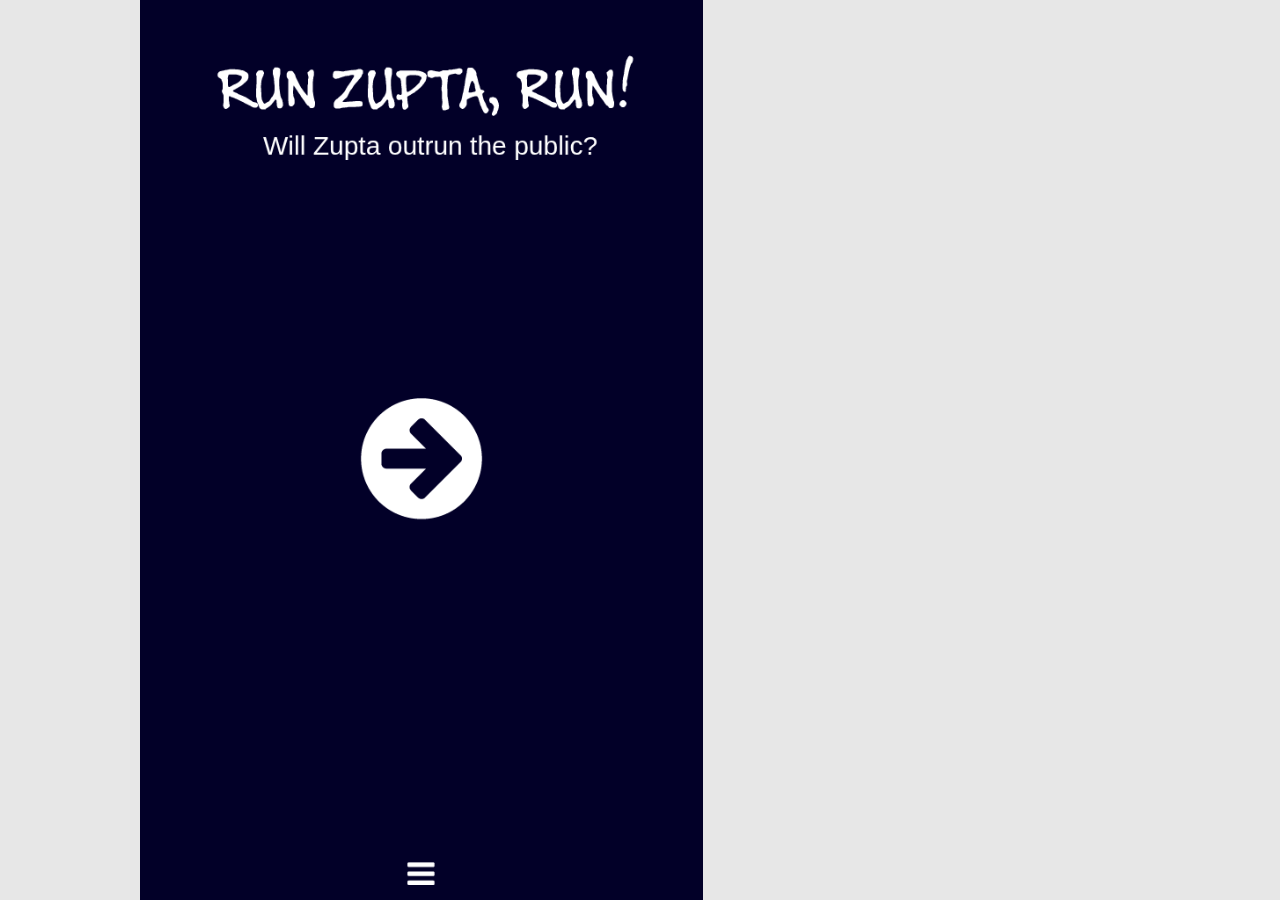
<file: Flappy Bird Clone.html>
<!DOCTYPE html>
<html><head>
<meta http-equiv="content-type" content="text/html; charset=UTF-8">
    <title> Lessmilk Game: Flappy Bird Clone </title>
    <meta charset="utf-8">
<link rel="shortcut icon" type="image/x-icon" href="http://www.lessmilk.com/img/favicon.ico">
<link rel="stylesheet" href="./css/style.css">
<meta name="viewport" content="initial-scale=1.0">

<meta name="viewport" content="initial-scale=1.0">

    <script type="text/javascript" src="./js/phaser.js"></script>
    <script type="text/javascript" src="./js/main.js"></script>

<style> 
* {
    margin: 0;
    padding: 0;
}
</style> 
 </head>

  <body data-link64watched="1" class="game">

    <!--<h1>Lessmilk Game: Flappy Bird Clone</h1>-->
    

    <div id="gameDiv"></div>



    <!--<p>Learn how to make this game with a tutorial <a href="/tutorial/flappy-bird-1">here</a></p>-->

</body></html>
</file>
<file: css/style.css>
/* GENERAL */

canvas
{
	margin:0 !important;
}
	

* {
	margin: 0;
	padding: 0;
	box-sizing: border-box;
}

body {
	min-width:350px;
	max-width:650px;
	margin:auto;

	font-family: Helvetica, sans-serif;
	line-height: 1.5em;
	/*padding:10px;*/
	background: #E7E7E7;
	/*background-image: url('[data-uri]');
*/}

.nav, .content, .footer, #popup {

}

h1 {
	padding-top: 10px;
	font-size: 1.4em;
	margin-bottom: 10px;
}

h2 {
	font-size: 1.2em;
	border-left: 3px solid #3498db;
	padding-left:10px;
}

h3 {
	font-size: 1em;
}

p, ul, .onegame {
	text-align: justify;
	font-size:18px;
}

img {
	display: block;
	max-width:100%;
	height:auto;
	margin: 0 auto;
}

p, h2, h3, .cta, code {
	margin: 10px 0;
}

a, a:visited {
	color:#3498db;
	font-size:18px;
}

a:hover {
	color:#2980b9;
}

/* MAIN */

.content {
	border:3px solid #3498db;
	border-top:none;
	padding: 0 10px;
	background: white;
	border-bottom-right-radius: 10px;
	border-bottom-left-radius: 10px;
	margin-bottom:10px;

}

.nav {
	background: #3498db;
	border-top-left-radius: 10px;
	border-top-right-radius: 10px;
	text-align: right;
	line-height: 50px;
	padding: 0 10px;
	margin-top:10px;
}

.nav a {
	color:white;
	text-decoration: none;
	margin-left:15px;
	text-transform: uppercase;
	font-size: 14px;
	display: inline-block;
	height: 38px;
    
}

.nav a:hover {
	border-bottom: 2px solid white;
}

.nav a.logo {
	font-size: 18px;
	float:left;
	margin-left:3px;
	text-transform: none;
}

.nav a.logo:hover {
	border:none;
}

.cta {
	border:3px solid #95a5a6;
	padding:10px;
	text-align: center;
	border-radius: 5px;
}

.cta p {
	text-align: center;
	margin:0;
	font-weight: bold;
}

.cta p.small {
	font-size: 0.8em;
	font-weight: normal;
}

.footer {
	text-align: center;
	margin-bottom: 40px;
}

.footer a {
	margin-left:10px;
}

ul {
	margin: 0;
	list-style-type: none;
	margin-left:10px;
}

ul > li {
	text-indent: -10px;
}
ul > li:before {
	content: "- ";
}


/* FORMS */

input, button {
	font-size:1.1em;
	margin: 10px 10px 5px 10px;
	margin:5px;
	padding:5px;
	border:1px solid black;
}

input[type=email] {
	appearance:none;
	-webkit-appearance:none;
	-moz-appearance:none;
	border-radius: 0;
}

input[type=submit], button {
	appearance:button;
	-webkit-appearance:button;
	-moz-appearance:button; 
	display:inline-block;
	color:white;
	background-color:#3498db;
	border-radius:5px;
	border:0px;
	padding:5px 14px;
    cursor: pointer;
    cursor: hand;
	text-decoration: none;
	margin:5px;
}

input[type=submit]:hover, button:hover {
	background-color:#2980b9;
}

/* OTHER */ 

pre {
	font-size:1.1em;
	margin: 10px 0;
}

.top {
	padding-top:10px; 
	margin-top:0;
}

body.game {
	/*margin-top:20px;*/
	max-width:1000px;
}

.game p {
	max-width:600px;
	text-align: center;
	margin:auto;
	margin-top: 20px;
}

.game div {
	margin: auto;
}

.game .box {
	max-width:600px;
	margin-top: 20px;
	border:1px solid black;
	padding: 10px;
	background: white;
	text-align: center;
	font-size: 1.2em;
}

.game .box2 {
	text-align: center;
	margin-top:20px;
	margin-bottom: 20px;
}

.game h1 {
	margin-bottom:20px;
	text-align: center;
}

.onegame {
	text-align: center;
	margin-bottom:15px;
}

#meta {
	display:none;
}

ul.share-buttons {
  padding: 0;
  overflow: auto;
  width:226px;
  margin:auto;
}

ul.share-buttons li {
	float:left;
	width:25px;
	margin:10px;
	margin-bottom:0;
}

ul.share-buttons > li:before {
	content: "";
}

/* RESPONSIVE */

.showMobile {
	display: none;
}

.showDesktop {
	display:initial;
}

@media only screen and (max-width: 560px) {
	.showMobile {
		display: initial;
	}

	.showDesktop {
		display:none;
	}

	.nav span {
		display:none;
	}

	.nav {
		margin-top:0;
	}

	.nav a {
		margin-left: 10px;
	}

	body.game {
		/*margin-top:5px;*/
	}

	.hideMobile {
		display: none;
	}

	#popup {
		width:100% !important;
		bottom:0 !important;
		right:0 !important;
		min-width:350px;
		border-radius: 0 !important;
	}

	.cta br {
		display: none;
	}
}

/* POPUP */

#popup {
	width:300px;
	border:3px solid #3498db;
	border-radius: 15px;
	position:fixed;
	bottom:20px;
	right:20px;
	background: white;
	padding:10px;
	visibility: hidden;
	text-align: center;
}

#popup span {
	font-weight: bold;
	font-size: 1.2em;
}


.animated {
  -webkit-animation-duration: 1s;
  animation-duration: 1s;
  -webkit-animation-fill-mode: both;
  animation-fill-mode: both;
}

@-webkit-keyframes slideInUp {
  from {
    -webkit-transform: translate3d(0, 100%, 0);
    transform: translate3d(0, 100%, 0);
    visibility: visible;
  }

  to {
    -webkit-transform: translate3d(0, 0, 0);
    transform: translate3d(0, 0, 0);
  }
}

@keyframes slideInUp {
  from {
    -webkit-transform: translate3d(0, 100%, 0);
    transform: translate3d(0, 100%, 0);
    visibility: visible;
  }

  to {
    -webkit-transform: translate3d(0, 0, 0);
    transform: translate3d(0, 0, 0);
  }
}

.slideInUp {
  -webkit-animation-name: slideInUp;
  animation-name: slideInUp;
}

@-webkit-keyframes slideOutDown {
  from {
    -webkit-transform: translate3d(0, 0, 0);
    transform: translate3d(0, 0, 0);
  }

  to {
    visibility: hidden;
    -webkit-transform: translate3d(0, 120%, 0);
    transform: translate3d(0, 120%, 0);
  }
}

@keyframes slideOutDown {
  from {
    -webkit-transform: translate3d(0, 0, 0);
    transform: translate3d(0, 0, 0);
  }

  to {
    visibility: hidden;
    -webkit-transform: translate3d(0, 120%, 0);
    transform: translate3d(0, 120%, 0);
  }
}

.slideOutDown {
  -webkit-animation-name: slideOutDown;
  animation-name: slideOutDown;
}
</file>
